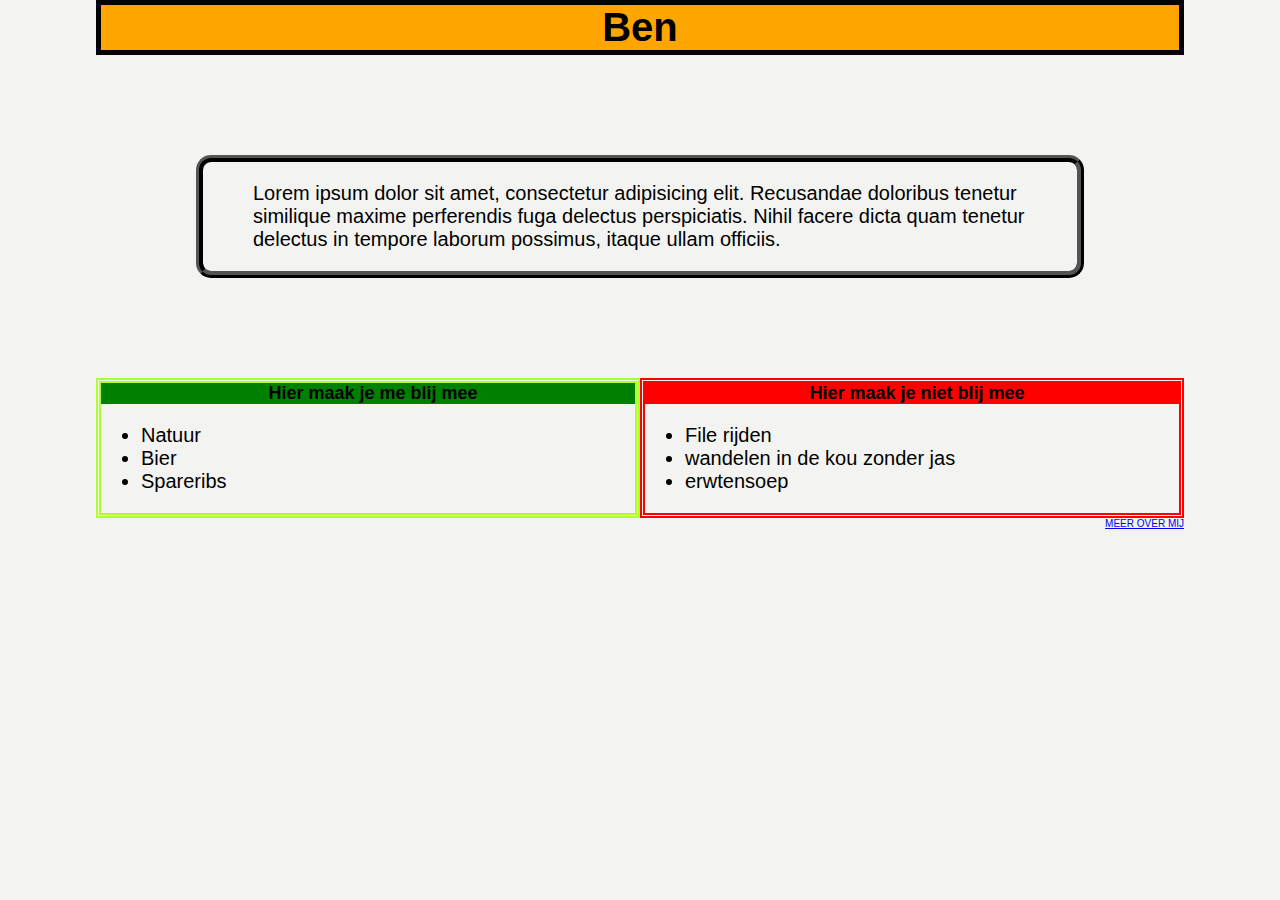
<file: index.html>
<!DOCTYPE html>
<html>
  <head>
    <!-- hier zet je de code in de head tags -->
    <link rel="stylesheet" type="text/css" href="Styles.css" />
    <title>Mijn eerste website</title>
  </head>
  <body>
    <header class="dit">
      <h1 class="orange-background">Ben</h1>
    </header>
    <main>
      <p class="text1">
        Lorem ipsum dolor sit amet, consectetur adipisicing elit. Recusandae
        doloribus tenetur similique maxime perferendis fuga delectus
        perspiciatis. Nihil facere dicta quam tenetur delectus in tempore
        laborum possimus, itaque ullam officiis.
      </p>
      <section class="green-border">
        <h2 class="green-background">Hier maak je me blij mee</h2>
        <ul class="left-align">
          <li>Natuur</li>
          <li>Bier</li>
          <li>Spareribs</li>
        </ul>
      </section>
      <section class="red-border">
        <h2 class="red-background">Hier maak je niet blij mee</h2>
        <ul class="left-align">
          <li>File rijden</li>
          <li>wandelen in de kou zonder jas</li>
          <li>erwtensoep</li>
        </ul>
      </section>
      <br />
    </main>

    <footer>
      <nav class="links">
        <a href="about.html">MEER OVER MIJ</a>
      </nav>
    </footer>
    <!-- hier zet je de code in de body tags-->
  </body>
</html>
</file>
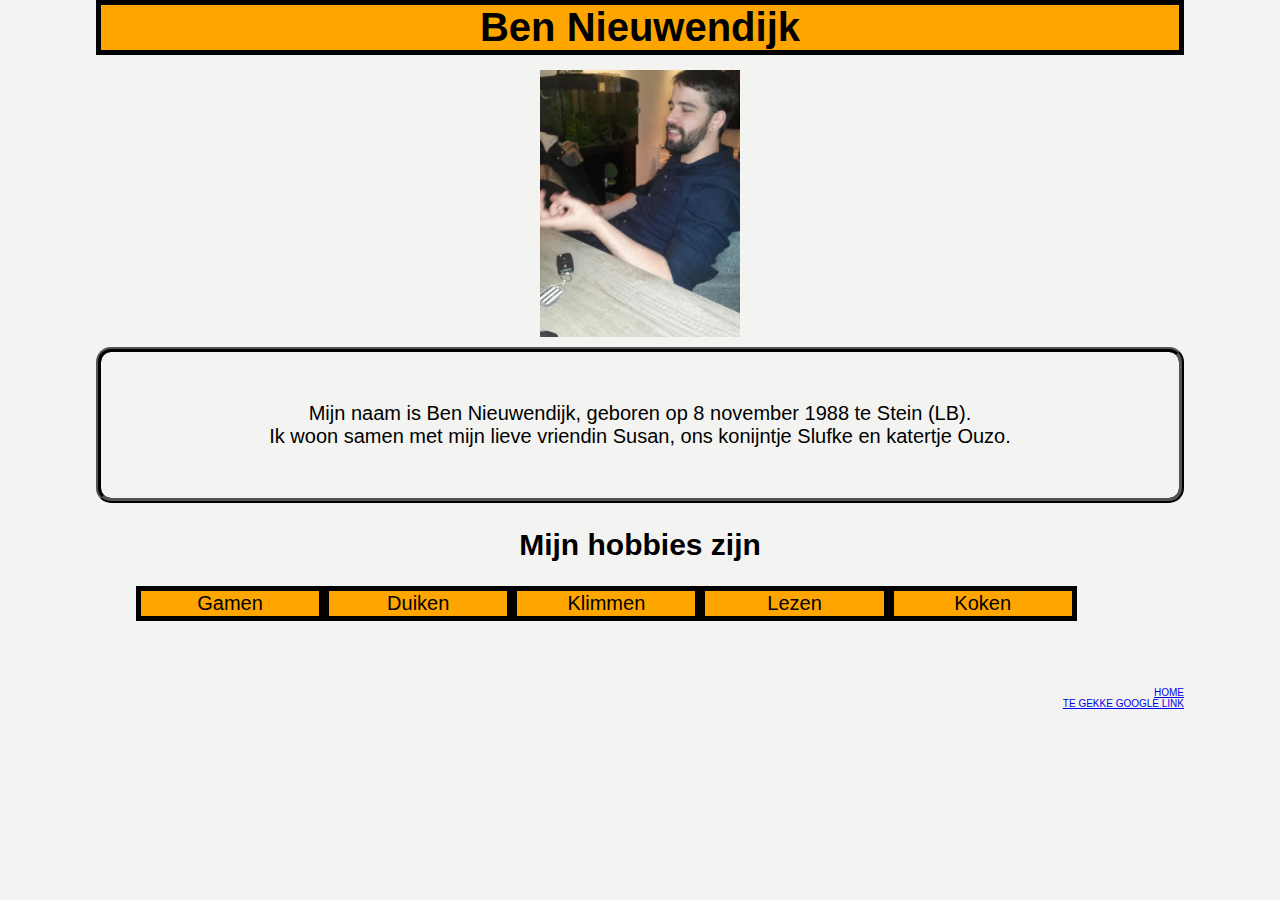
<file: about.html>
<!DOCTYPE html>
<head>
  <title>Hoppa meer informatie</title>
  <link rel="stylesheet" type="text/css" href="Styles.css" />
</head>
<body>
  <header>
    <h1 class="orange-background">Ben Nieuwendijk</h1>
  </header>
  <main>
    <img id="image" width="200" src="Ben.jpg" />
    <p class="text2">
      Mijn naam is Ben Nieuwendijk, geboren op 8 november 1988 te Stein (LB).
      <br />Ik woon samen met mijn lieve vriendin Susan, ons konijntje Slufke en
      katertje Ouzo.
    </p>
    <section class="center">
      <h2>Mijn hobbies zijn</h2>
      <nav>
        <ul class="hobbybar">
          <li><a target="_blank" href="http://hellletloose.com">Gamen</a></li>
          <li><a target="_blank" href="http://www.padi.com">Duiken</a></li>
          <li><a target="_blank" href="http://nkbv.nl">Klimmen</a></li>
          <li><a target="_blank" href="http://www.tolkien.co.uk">Lezen</a></li>
          <li>
            <a target="_blank" href="http://www.anovaculinary.com">Koken</a>
          </li>
        </ul>
      </nav>
    </section>
    <br />
  </main>
</body>
<footer>
  <br />
  <nav class="links">
    <a href="index.html">HOME</a>
  </nav>
  <aside>
    <nav class="links">
      <a target="_blank" href="http://www.google.com">TE GEKKE GOOGLE LINK</a>
    </nav>
  </aside>
</footer>
</file>
<file: Styles.css>
body {
  background-color: rgba(216, 218, 210, 0.308);
  font-family: "Trebuchet MS", "Lucida Sans Unicode", "Lucida Grande",
    "Lucida Sans", Arial, sans-serif;
  font-size: 20px;
  font-weight: normal;
  margin: auto;
  width: 85%;
}
h2 {
  text-align: center;
}
footer {
  margin-top: 20px;
}
.text1 {
  border: 7px ridge black;
  border-radius: 15px;
  margin: 100px;
  padding-top: 20px;
  padding-right: 50px;
  padding-bottom: 20px;
  padding-left: 50px;
}
.text2 {
  border: 5px ridge black;
  border-radius: 15px;
  margin: 10px 0px 20px 0px;
  padding: 50px 20px;
  text-align: center;
}

.black-border {
  border: 5px solid black;
  text-align: center;
}
.orange-background {
  background-color: orange;
  border: 5px solid black;
  margin: 0 auto;
  text-align: center;
  position: relative;
}
.green-background {
  background-color: green;
  margin: auto;
  font-size: large;
  padding-left: 10px;
}
.red-background {
  background-color: red;
  font-size: large;
  margin: auto;
  padding-left: 10px;
}
.green-border {
  border: 5px double greenyellow;
  margin: auto;
  padding: 0%;
  float: left;
  width: 50%;
  box-sizing: border-box;
}
.red-border {
  border: 5px double red;
  margin: auto;
  padding: 0%;
  float: right;
  width: 50%;
  box-sizing: border-box;
}

.links {
  text-align: end;
  font-size: 10px;
  margin-top: 0px;
}
a:hover {
  color: red;
}
#image {
  display: block;
  margin-left: auto;
  margin-right: auto;
  margin-top: 15px;
}
.left-align {
  text-align: left;
}
.hobbybar li {
  display: inline;
  list-style-type: none;
  width: 17%;
  float: left;
  border: 5px solid black;
  text-align: center;
  background-color: orange;
  margin: 0 auto;
}
li a {
  text-decoration: none;
  color: black;
  line-height: 25px;
  display: block;
  padding: 0;
  margin: auto;
}
li a:hover {
  background-color: black;
  color: orange;
}
.hobbybar {
  margin: 0 auto;
}
nav ul {
  margin: 0 auto;
  align-content: center;
}
@media (max-width: 1024px) {
  body {
    font-size: 16px;
    width: 85%;
    color: rgba(31, 23, 23, 0.822);
  }
  .green-background {
    font-size: 20px;
  }
  .red-background {
    font-size: 20px;
  }
  body {
    background-color: rgba(183, 185, 175, 0.308);
  }
}
@media (max-width: 768px) {
  body {
    font-size: 12px;
    width: 90%;
    color: rgba(31, 23, 23, 0.822);
  }

  .green-background {
    font-size: 18px;
  }
  .red-background {
    font-size: 18px;
  }
  body {
    background-color: rgba(104, 105, 100, 0.192);
  }
}
@media (max-width: 320px) {
  body {
    font-size: 10px;
    width: 95%;
    color: rgba(31, 23, 23, 0.822);
  }

  .green-background {
    font-size: 14px;
  }
  .red-background {
    font-size: 14px;
  }
  body {
    background-color: rgba(78, 78, 75, 0.075);
  }
}
</file>
